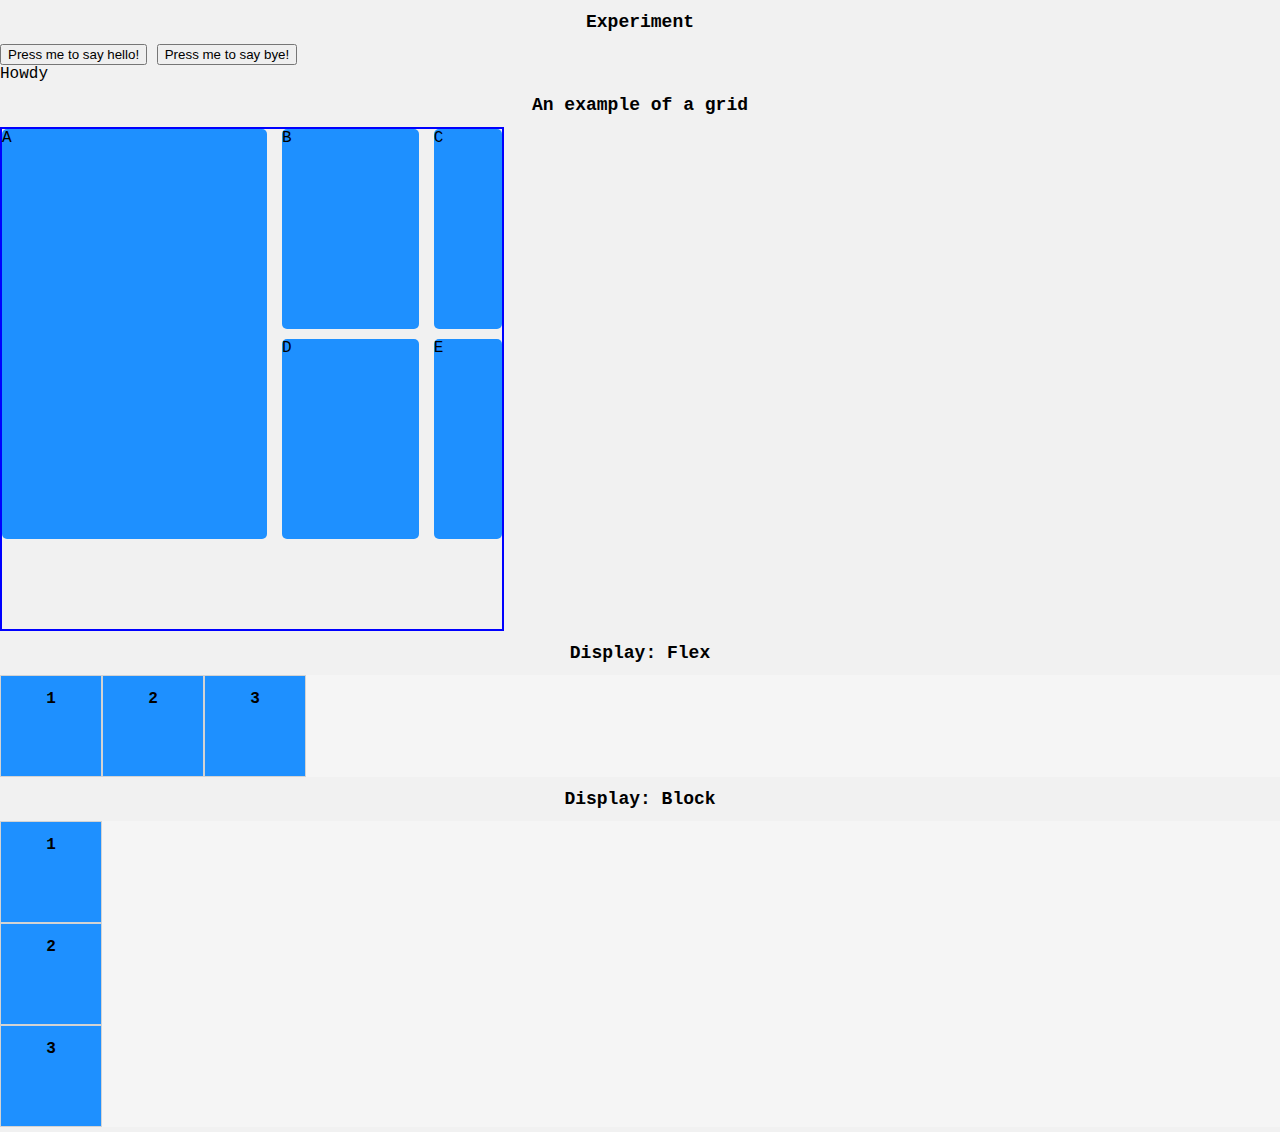
<file: index.html>
<!DOCTYPE html>
<html lang="en">
<head>
    <meta charset="UTF-8">
    <meta http-equiv="X-UA-Compatible" content="IE=edge">
    <meta name="viewport" content="width=device-width, initial-scale=1.0">
    <link rel="stylesheet" href="style.css">
    <title>Experiment 1</title>
</head>
<body>
    <h1>Experiment</h1>
    <button id="howdy-button">Press me to say hello!</button>
    <button id="bye-button">Press me to say bye!</button>
    <div id="hello-box">Hello</div>

    <h1>An example of a grid</h1>
      <div class="grid">
        <div class="box-one a">A</div>
        <div class="box-one b">B</div>
        <div class="box-one c">C</div>
        <div class="box-one d">D</div>
        <div class="box-one e">E</div>
      </div>



      <h1>Display: Flex</h1>
      <div class='container' id='flex'>
        <div class='box-two'>
          <h2>1</h2>
        </div>
        <div class='box-two'>
          <h2>2</h2>
        </div>
        <div class='box-two'>
          <h2>3</h2>
        </div>
      </div>
      <h1>Display: Block</h1>
      <div class='container' id='block'>
        <div class='box-two'>
          <h2>1</h2>
        </div>
        <div class='box-two'>
          <h2>2</h2>
        </div>
        <div class='box-two'>
          <h2>3</h2>
        </div>
      </div>


    <script src="script.js"></script>
</body>
</html>
</file>
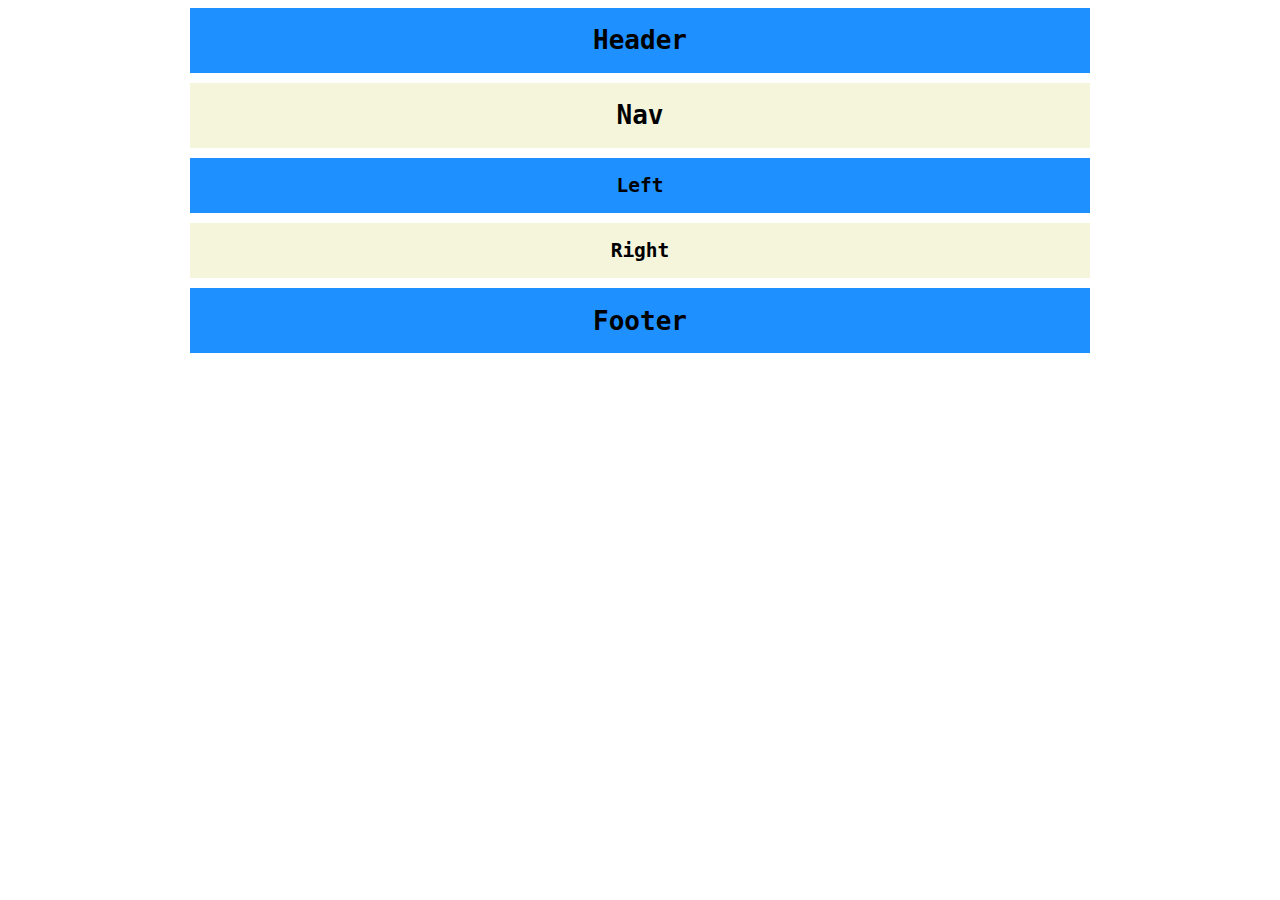
<file: index2.html>
<!DOCTYPE html>
<html>

<head>
  <meta charset="utf-8">
  <title>Grid Stuff</title>
  <link rel="stylesheet" href="style2.css" />
</head>

<body>
  <div class="container">
    <header>
      <h1>Header</h1>
    </header>
    <nav>
      <h1>Nav</h1>
    </nav>
    <section class="left">
      <h2>Left</h2>
    </section>
    <section class="right">
      <h2>Right</h2>
    </section>
    <footer>
      <h1>Footer</h1>
    </footer>
  </div>
</body>

</html>
</file>
<file: style.css>
body {
  background-color: #f1f1f1;
  margin: 0;
  border: 0;
  font-family: 'Roboto Mono', monospace;
}

.grid {
  border: 2px blue solid;
  height: 500px;
  width: 500px;
  display: grid;
  grid-template-columns: 25% 25% 2fr 1fr;
  grid-template-rows: 200px 200px;
  grid-row-gap: 10px;
  grid-column-gap: 15px;
}

.box-one {
  background-color: dodgerblue;
  color: black;
  border-radius: 5px;
}

.a {
  grid-column-start: 1;
  grid-column-end: span 2;
  grid-row-start: 1;
  grid-row-end: 3;
}

h1 {
  font-size: 18px;
  text-align: center;
}

h2 {
  font-size: 16px;
  text-align: center;
}

.container {
  background-color: whitesmoke;
}

.box-two {
  background-color: dodgerblue;
  height: 100px;
  width: 100px;
  border: 1px solid lightgrey;
}

#flex {
  display: flex;
}
</file>
<file: style2.css>
.container {
  display: grid;
  max-width: 900px;
  position: relative;
  margin: auto;
  grid-gap: 10px;
}

h1,
h2 {
  font-family: monospace;
  text-align: center;
}

header {
  background-color: dodgerblue;
}

nav {
  background-color: beige;
}

.left {
  background-color: dodgerblue;
}

.right {
  background-color: beige;
}

footer {
  background-color: dodgerblue;
}
</file>
